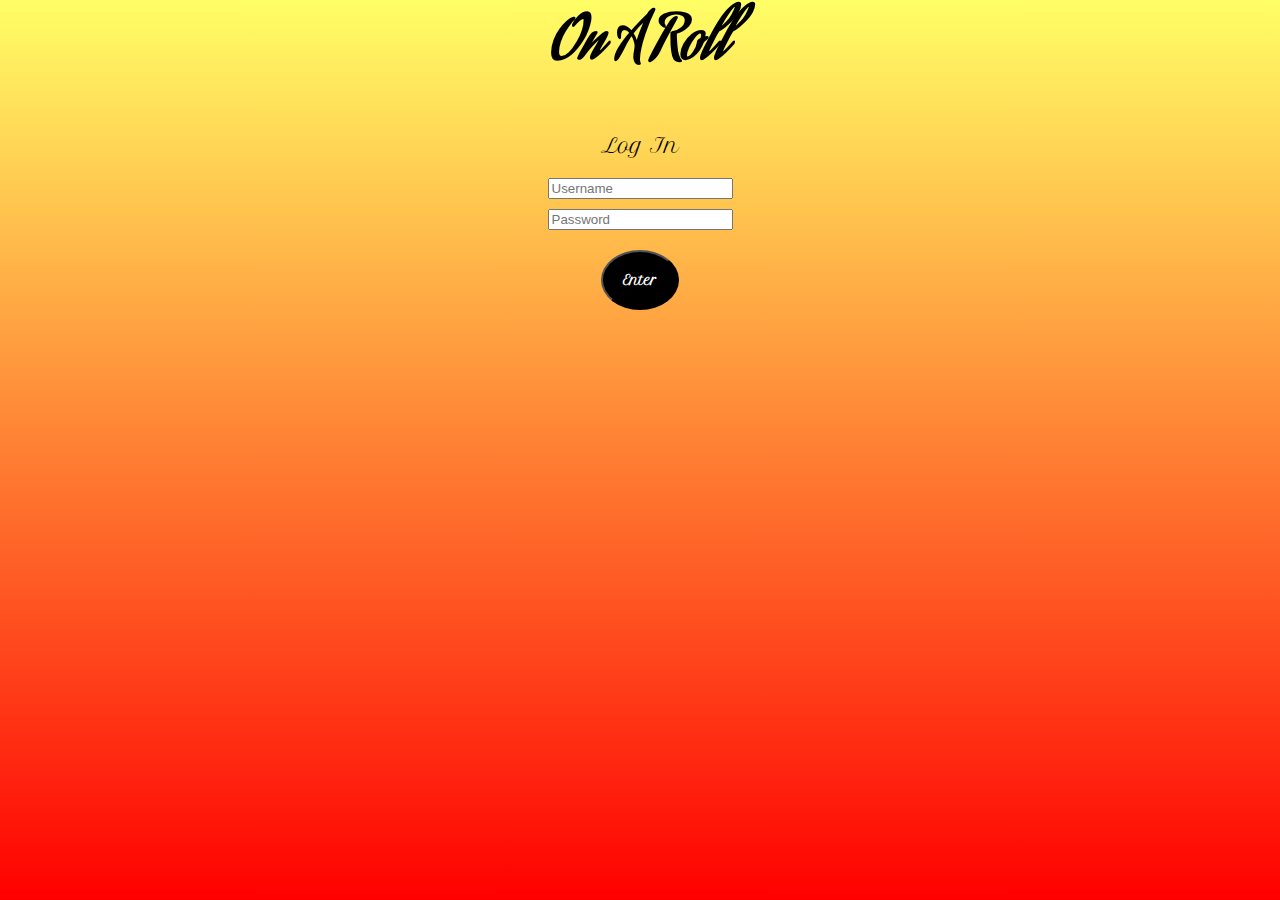
<file: login.html>
<html>
  <head>
    
    <link rel="stylesheet" href="final2.css">
  
    <link rel="stylesheet" href="sign2.html">
   
    <link href="https://fonts.googleapis.com/css?family=Petit+Formal+Script" rel="stylesheet">
   
    <link href="https://fonts.googleapis.com/css?family=Aguafina+Script" rel="stylesheet">
 
  </head>
  
  <body>
    
    <h1 class="OAR">On A Roll</h1>
    <p class='words'>Log In</p>
    <form name="loginForm" id="login" action="basicpg.html" onSubmit="loginUser()">
      <p class='words2'><input placeholder="Username" id="loginName" name="nameEmail" required></p>
      <p class='words2'><input placeholder="Password" id="loginPswrd" name="logPSWRD" required></p>
      <button id="enterBut" class='words2'>Enter</button>
    </form>
  
    <script src='login.js'></script>
  </body>
</html>
</file>
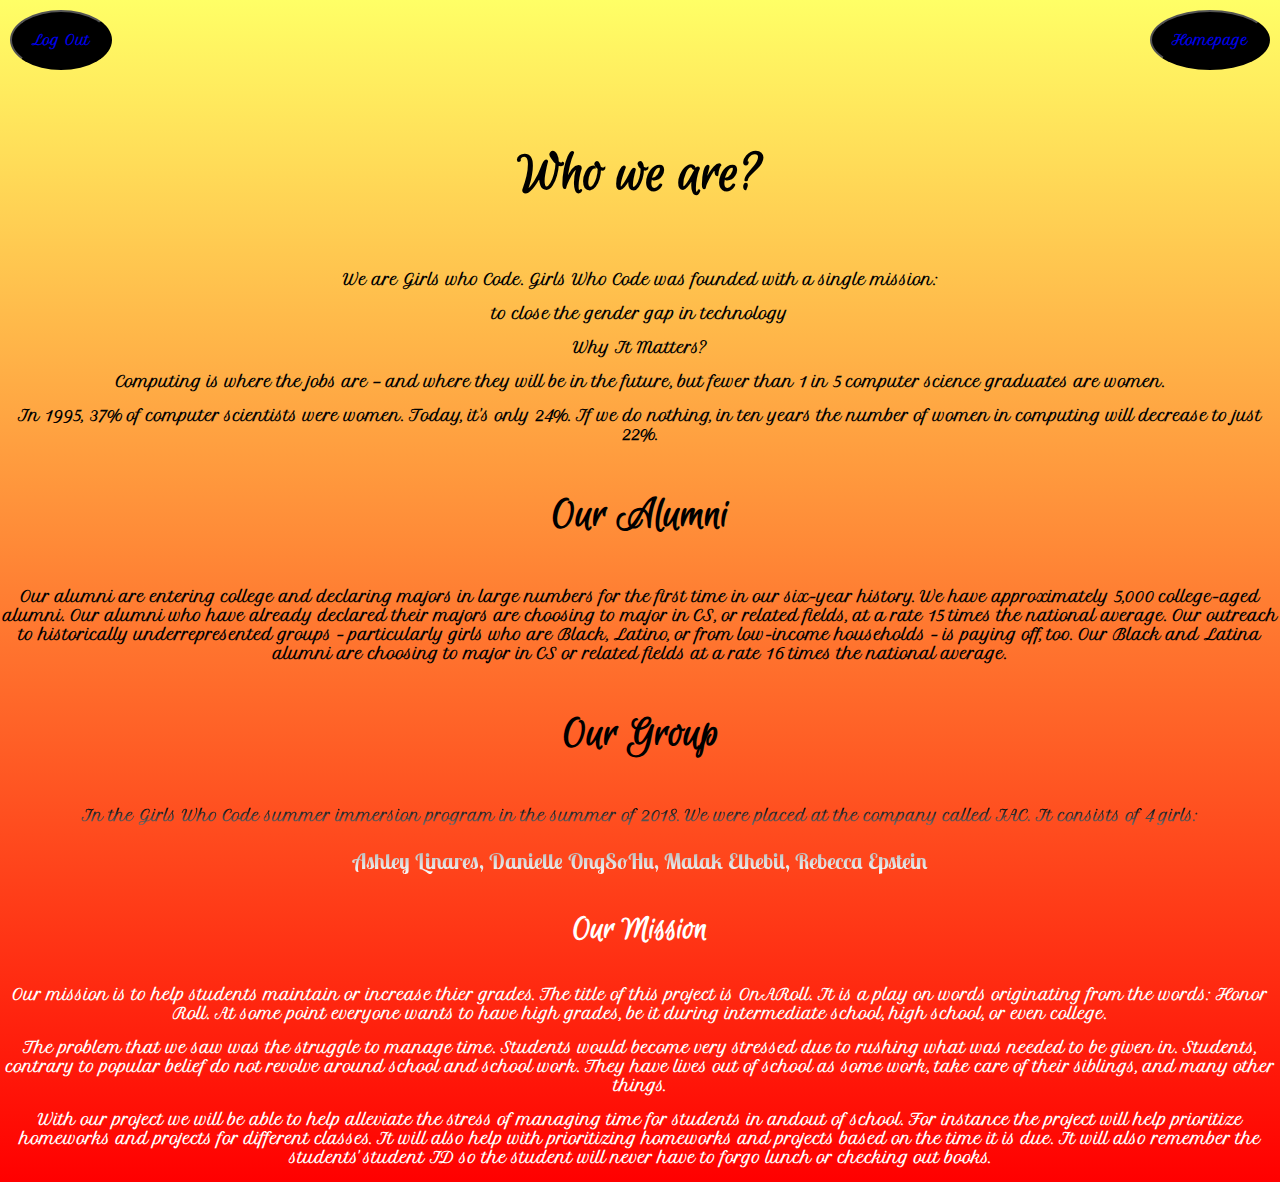
<file: ourmission.html>
<html>
    <head>
        
        <link rel="stylesheet" href="final2.css">
        <link href="https://fonts.googleapis.com/css?family=Petit+Formal+Script" rel="stylesheet">
        <link href="https://fonts.googleapis.com/css?family=Aguafina+Script" rel="stylesheet">
        <link href="https://fonts.googleapis.com/css?family=Euphoria+Script" rel="stylesheet">
        <link href="https://fonts.googleapis.com/css?family=Lobster+Two" rel="stylesheet">
   
    </head>
    
    <body>
        
        <div id="log">
            <button class="words2"><a class="site" href="index.html">Log Out</button></a>
            <button class="words2"><a class="site" href="homepg.html">Homepage</button></a>
        </div>
        
        <p id="miss">Who we are?</p>
        
        <p class='words3'>We are Girls who Code. Girls Who Code was founded with a single mission:</p>
        
        <p class='words3'>to close the gender gap in technology</p>
        
        <p class='words3'>Why It Matters?</p>
        
        <p class='words3'>Computing is where the jobs are — and where they will be in the future, 
        but fewer than 1 in 5 computer science graduates are women.</p>
        
        <p class="words3">In 1995, 37% of computer scientists were women. 
        Today, it's only 24%. If we do nothing, in ten years the number of women in computing will decrease to just 22%.</p>
        
        <p class="alum">Our Alumni</p>
        
        <p class='words3'>Our alumni are entering college and declaring majors in large numbers for the first time in our six-year history.
        We have approximately 5,000 college-aged alumni. Our alumni who have already declared their majors are choosing to major in CS, or related fields, at a rate 15 times the national average. Our outreach to historically underrepresented groups – particularly girls who are Black, Latino, or from low-income households – is paying off, too. Our Black and Latina alumni are choosing to major in CS or related fields at a rate 16 times the national average.</p>
        
        <p class='alum'>Our Group</p>
        
        <p class="groupie" id="grad">In the Girls Who Code summer immersion program in the summer of 2018. 
        We were placed at the company called IAC. It consists of 4 girls:</p>
        
        <p class="groupie" id="grad2">Ashley Linares, Danielle OngSoHu, Malak Elhebil, Rebecca Epstein</p>
        
        <p id="miss2" class="groupie">Our Mission</p>
        
        <p class="groupie">Our mission is to help students maintain or increase thier grades. 
        The title of this project is OnARoll. It is a play on words originating from the words: Honor Roll.
        At some point everyone wants to have high grades, be it during intermediate school, high school, or even college.</p>
        
        <p class="groupie">The problem that we saw was the struggle to manage time. Students would become very stressed due to rushing what was needed to be given in. 
        Students, contrary to popular belief do not revolve around school and school work. 
        They have lives out of school as some work, take care of their siblings, and many other things.</p>
       
        <p class="groupie">With our project we will be able to help alleviate the stress of managing time for students in andout of school. 
        For instance the project will help prioritize homeworks and projects for different classes. 
        It will also help with prioritizing homeworks and projects based on the time it is due.
        It will also remember the students' student ID so the student will never have to forgo lunch or checking out books. </p>
   
    </body>
</html>
</file>
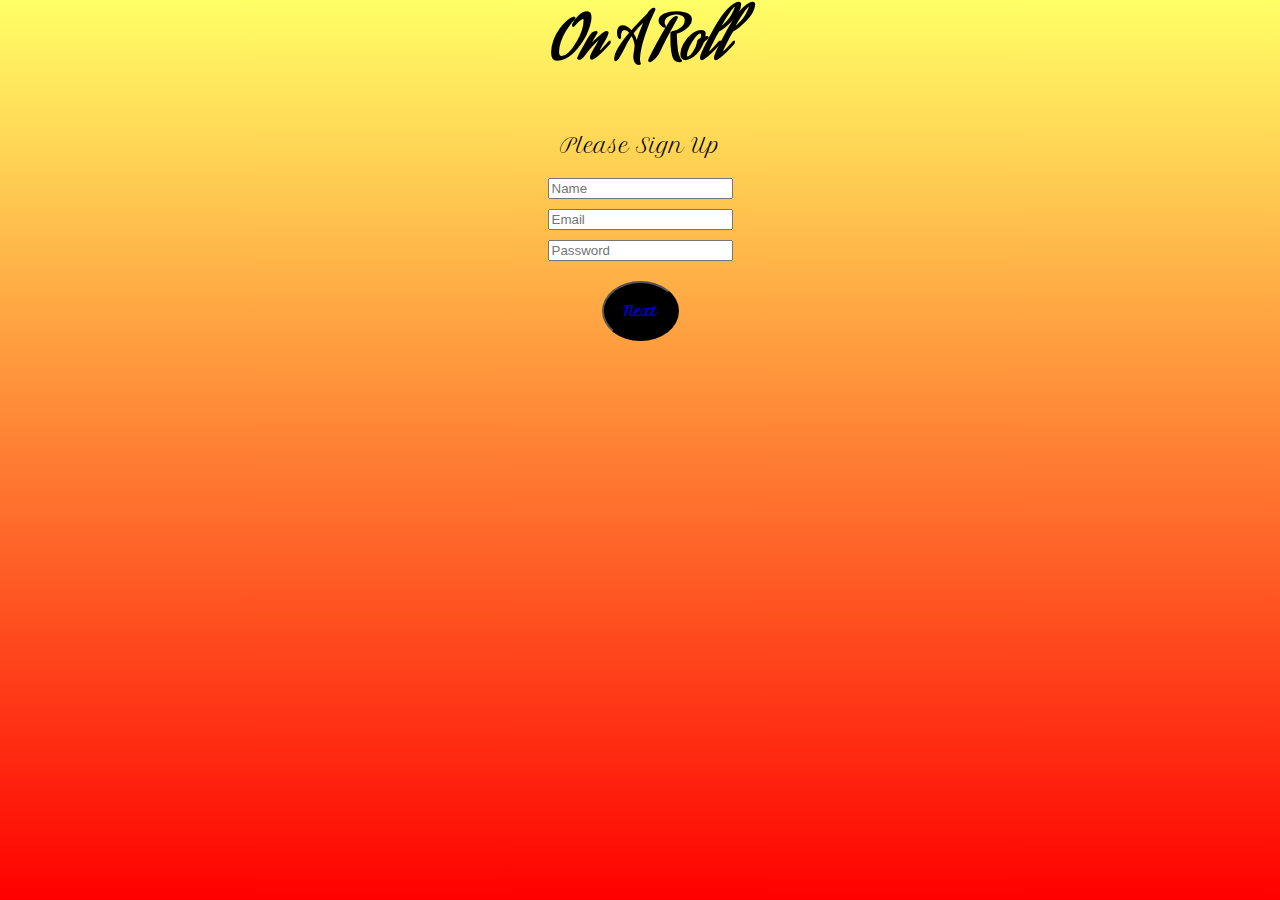
<file: sign-in.html>
<html>
  <head>
    <link rel="stylesheet" href="final2.css">
    <link rel="stylesheet" href="sign2.html">
    <link href="https://fonts.googleapis.com/css?family=Petit+Formal+Script" rel="stylesheet">
    <link href="https://fonts.googleapis.com/css?family=Aguafina+Script" rel="stylesheet">
  </head>
  <body>
    <h1 class="OAR">On A Roll</h1>
    <p class='words'>Please Sign Up</p>
    <p class='words2'><input placeholder="Name"></p>
    <p class='words2'><input placeholder="Email"></p>
    <p class='words2'><input placeholder="Password"></p>
    <button class='words2' class="home"><a class="site" href='sign2.html'>Next</button></a>
  </body>
</html>
</file>
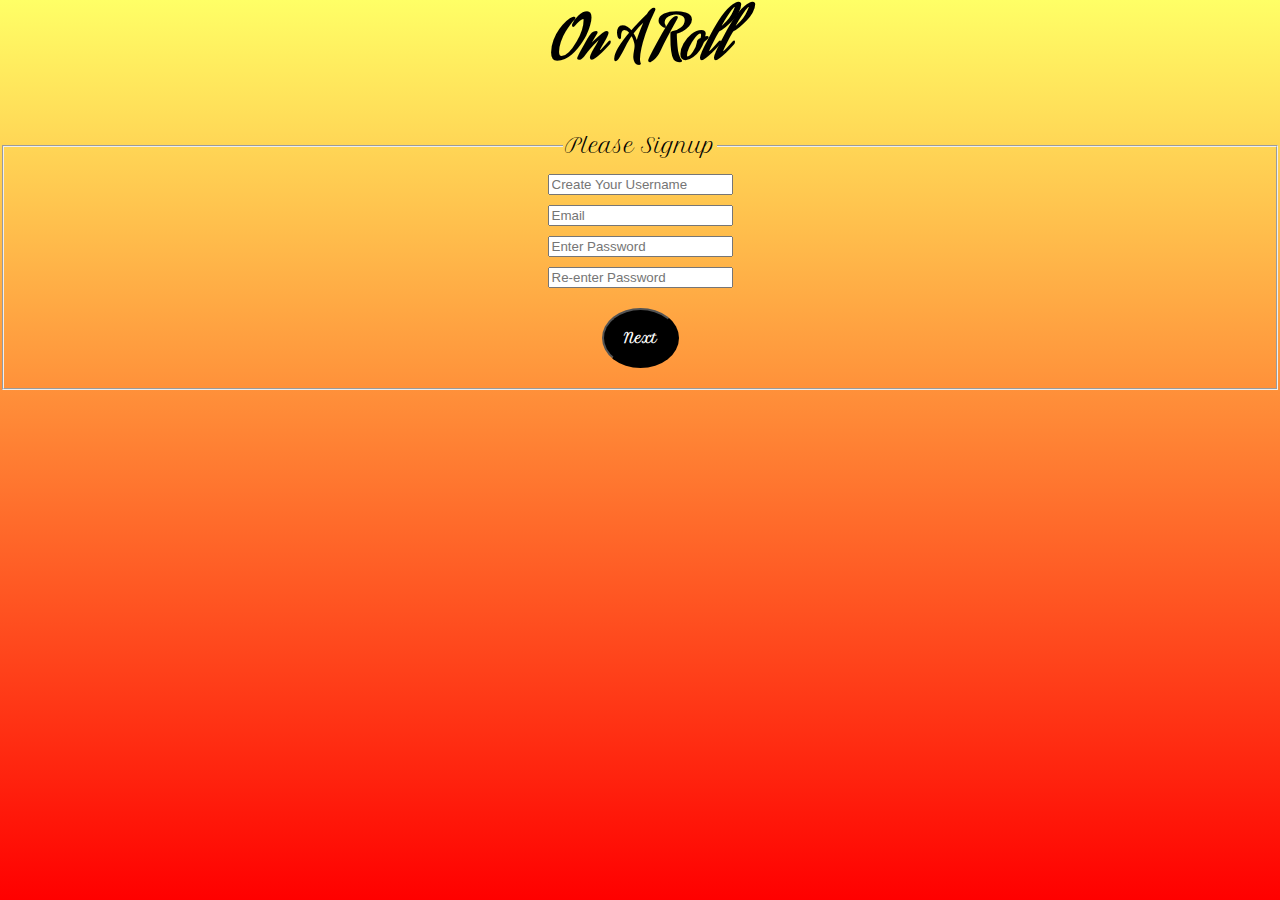
<file: sign-up.html>
<html>
  <head>
    
    <link rel="stylesheet" href="final2.css">
    <link rel="stylesheet" href="sign2.html">
   
    <link href="https://fonts.googleapis.com/css?family=Petit+Formal+Script" rel="stylesheet">
    
    <link href="https://fonts.googleapis.com/css?family=Aguafina+Script" rel="stylesheet">
  </head>
  
  <body>
    
    <h1 class="OAR">On A Roll</h1>
    <form id="signUp" name="signUp" action="basicpg.html" onSubmit="readSignUpInputs()"> 
      <fieldset>
        <legend class='words'>Please Signup</legend>
        <p class='words2'><input id="usernameInsert" placeholder="Create Your Username"name="createUserName" required></p>
        <p class='words2'><input id="emailInsert" placeholder="Email"  name="createEmail"  required></p>
        <p class='words2'><input id="usersPswrd" placeholder="Enter Password" name="createPswrd" required></p>
        <p class='words2'><input id="usersPswrd2" placeholder="Re-enter Password" name="createPswrd2" required></p>
        <button id="newnext">Next</button>
        <script src='https://code.jquery.com/jquery-3.2.1.min.js'></script>
        <script src='signup2.js'></script>
      </fieldset>
    </form>
  
  </body>
</html>
</file>
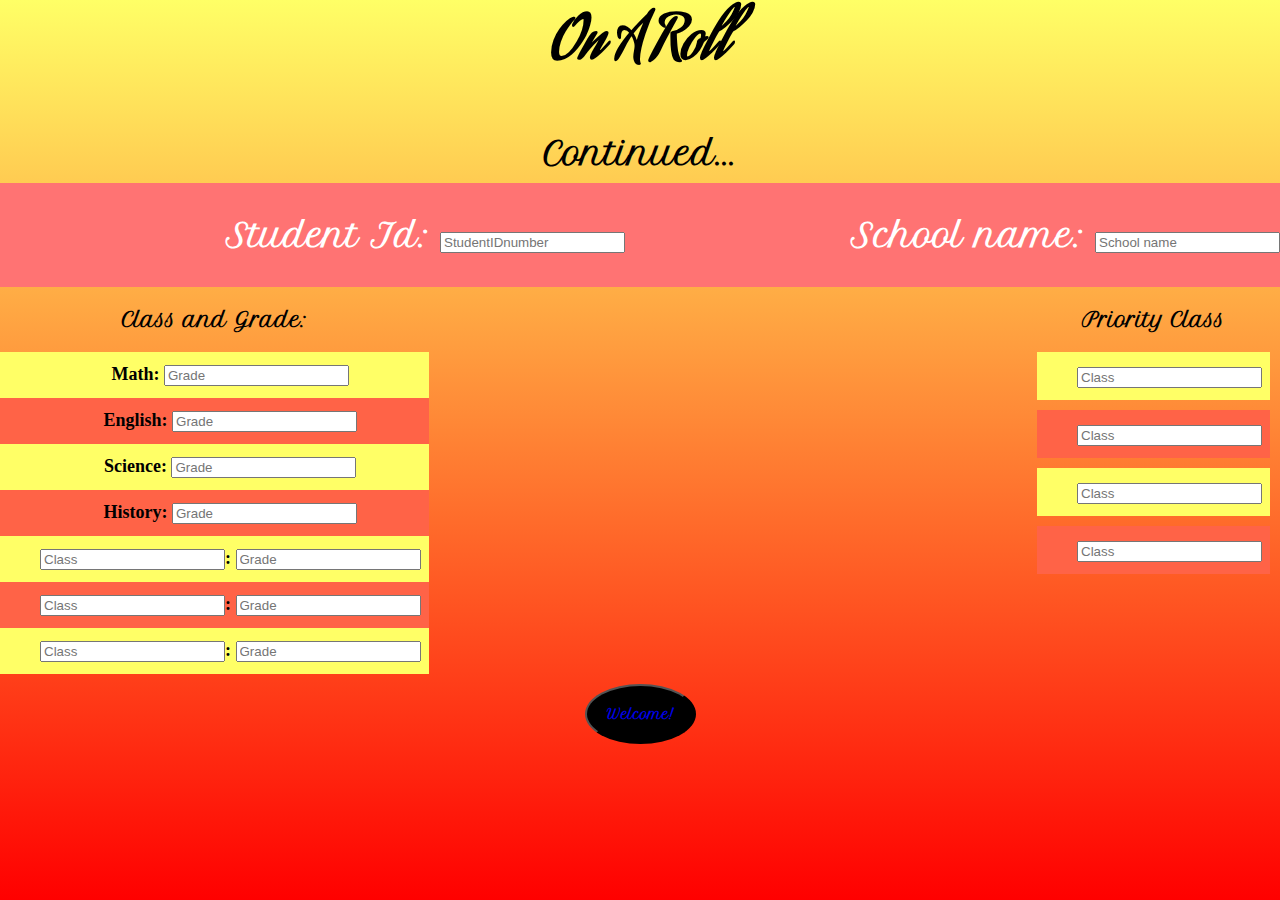
<file: sign2.html>
<html>
  <head>
    
  <link rel="stylesheet" href="final2.css">
  <link rel="stylesheet" href="basicpg.html">
  <link href="https://fonts.googleapis.com/css?family=Aguafina+Script" rel="stylesheet">
  <link href="https://fonts.googleapis.com/css?family=Petit+Formal+Script" rel="stylesheet">
  
  </head>
  
  <body>
    
    <h1 class="OAR">On A Roll<h1>
    <p class="words2">Continued...</p>
    <div id="stuff">
      <p> </p>
      <p class="stuff1">Student Id: <input placeholder="StudentIDnumber"></p>
      <p class="stuff1">School name: <input placeholder="School name"></p>

    </div>
    <div id="allstuff">
      
        <ul>
          <p class='words'>Class and Grade:</p>
          <li>Math:         <input placeholder="Grade" required></li>
          <li>English:      <input placeholder="Grade" required></li>
          <li>Science:      <input placeholder="Grade" required></li>
          <li>History:      <input placeholder="Grade" required></li>
          <li><input placeholder="Class" required>:      <input placeholder="Grade" required></li>
          <li><input placeholder="Class" required>:      <input placeholder="Grade" required></li>
          <li><input placeholder="Class" required>:      <input placeholder="Grade" required></li>
        </ul>
        
        
        <ul>
         <p class='words'>Priority Class</p>
         <li class='words2'><input placeholder="Class" required>
         <li class='words2'><input placeholder="Class" required>
         
         <li class='words2'><input placeholder="Class" required>
         
         <li class='words2'><input placeholder="Class" required>
        </ul>
      
    </div>
    <button class='words2' class="home"><a class="site" href="basicpg.html">Welcome!</button></a>
   <div id="dictionary">
   </div>
  
  </body>
</html>
</file>
<file: final2.css>
html{
  background: linear-gradient(to bottom, #ffff66 0%, #ff0000 100%);
  
  text-align: center;
}

#but1{
  display: flex;
  
  justify-content: space-between;
}



#log{
  text-align:right;
  
}


#stuff{
  display: flex;
  justify-content: space-between;
  background-color: #ff7373;
  
}

.stuff1{
  color: white;
    font-family: 'Petit Formal Script', cursive;

}

.OAR{
  font-family: 'Aguafina Script', cursive;
  font-size: 60px;
  
}

.words{
  font-family: 'Petit Formal Script', cursive;
  font-size: 20px;
}

.words2{
  font-family: 'Petit Formal Script', cursive;
  color: black;
  font-weight: bold;
  margin: 10px;
}

a:visited {
    color: white;
}

.site{
  text-decoration: none;
}
button{
  background-color: black;
  border-radius: 50%;
  padding: 20px;
}
#buuton{
  color:white;
}

#buu, #buu2, #buu3{
  color:white;
}


#allstuff{
  display:flex;
  justify-content:space-between;
}

#miss{
  font-family: 'Euphoria Script', cursive;
  color: black;
  font-weight: bold;
  font-size: 60px;
}

.words3{
  font-family: 'Petit Formal Script', cursive;
  color: black;
  font-weight: bold;
  font-size: 15px;
}

.alum{
  font-family: 'Euphoria Script', cursive;
  color: black;
  font-weight: bold;
  font-size: 45px;
}

#miss2{
  font-family: 'Euphoria Script', cursive;
  color: white;
  font-weight: bold;
  font-size: 35px;
}

.groupie{
 font-family: 'Petit Formal Script', cursive;
  color: white;
  font-weight: bold;
  font-size: 15px; 
}

#grad{
  background: -webkit-linear-gradient(#000000,#6d6d6d);
  -webkit-background-clip: text;
  -webkit-text-fill-color: transparent
}

#grad2{
  font-family: 'Lobster Two', cursive;
  font-size: 22px;
  background: -webkit-linear-gradient(#adadad, #ffffff);
  -webkit-background-clip: text;
  -webkit-text-fill-color: transparent
}

img{
  width: 255px;
}

#im-gs{
  display: flex;
  justify-content: space-between;
}
#log{
  display: flex;
  justify-content:space-between;
}

#next1{
  font-family: 'Petit Formal Script', cursive;
  color: white;
  font-weight: bold;
  margin: 10px;
}

#enterBut{
   font-family: 'Petit Formal Script', cursive;
  color: white;
  font-weight: bold;
  margin: 10px;
}

#newnext{
  font-family: 'Petit Formal Script', cursive;
  color: white;
  font-weight: bold;
  margin: 10px;
  
}

#welcome{
 font-family: 'Petit Formal Script', cursive;
  color: white;
  font-weight: bold;
  margin: 10px;
}

/* ashley's todolist */
body {
  margin: 0;
  min-width: 250px;
}

/* Include the padding and border in an element's total width and height */
* {
  box-sizing: border-box;
}

/* Remove margins and padding from the list */
ul {
  margin: 0;
  padding: 0;
}

/* Style the list items */
ul li {
  cursor: pointer;
  position: relative;
  padding: 12px 8px 12px 40px;
  list-style-type: none;
  background: #FFFF66;
  font-size: 18px;
  transition: 0.2s;
  
  /* make the list items unselectable */
  -webkit-user-select: none;
  -moz-user-select: none;
  -ms-user-select: none;
  user-select: none;
}

/* Set all odd list items to a different color (zebra-stripes) */
ul li:nth-child(odd) {
  background: #FF6347;
}

/* Darker background-color on hover */
ul li:hover {
  background: #FFA500;
}

/* When clicked on, add a background color and strike out text */
ul li.checked {
  background: #FF8C00;
  color: #fff; 
  text-decoration: line-through;
}

/* Add a "checked" mark when clicked on */
ul li.checked::before {
  content: '';
  position: absolute;
  border-color: #fff;
  border-style: solid;
  border-width: 0 2px 2px 0;
  top: 10px;
  left: 16px;
  transform: rotate(45deg);
  height: 15px;
  width: 7px;
}

/* Style the close button */
.close {
  position: absolute;
  right: 0;
  top: 0;
  padding: 12px 16px 12px 16px;
}

.close:todoheader {
  background-color: #008000;
  color: white;
}

/* Style the header */
.todoheader {
  background-color: #f44336;
  padding: 30px 40px;
  padding-bottom: 40px;
  color: white;
  text-align: center;
  
}

/* Clear floats after the header */
.header:after {
  content: "";
  display: table;
  clear: both;
}

/* Style the input */
#myInput {
  margin-bottom: 0;
  border: none;
  border-radius: 0;
  width: 75%;
  padding: 10px;
  float: left;
  font-size: 16px;
}

/* Style the "Add" button */
.addBtn {
  padding: 10px;
  width: 25%;
  background: #00FF00;
  color: #555;
  float: left;
  text-align: center;
  font-size: 16px;
  cursor: pointer;
  transition: 0.3s;
  border-radius: 0;
}

.addBtn:hover {
  background-color: #ADFF2F;
}


#allbasic{
  display: flex;
  justify-content: space-around;
  

}
.basic1{
  font-family: 'Petit Formal Script', cursive;
  color: black;
  font-weight: bold;
  font-size: 35px;
}
.basic2{
   font-family: 'Lobster Two', cursive;
  font-size: 25px;
}
</file>
